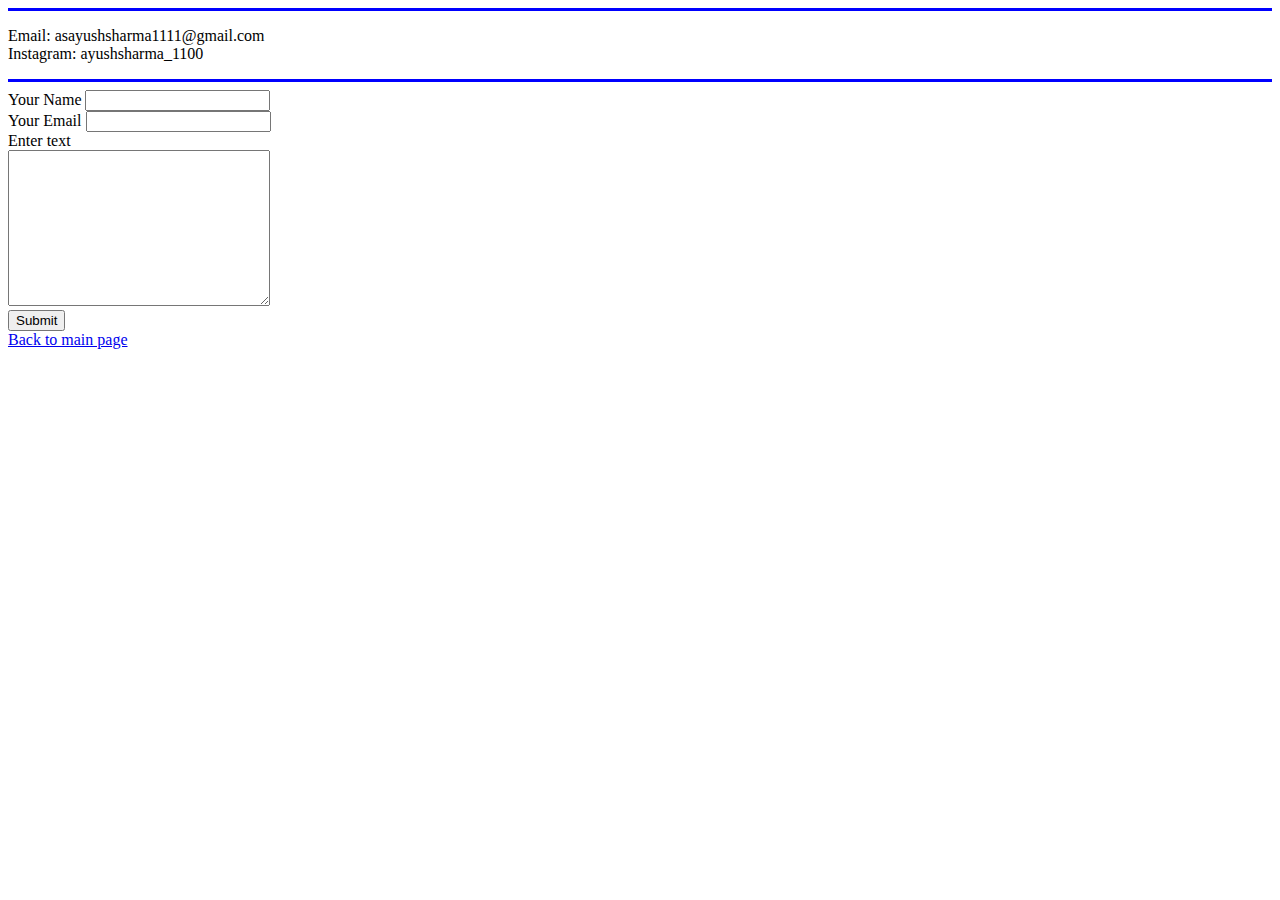
<file: contact.html>
<!DOCTYPE html>
<html lang="en" dir="ltr">
  <head>
    <meta charset="utf-8">
    <title>Ayush's Contacts</title>
  </head>
  <body>
    <hr size="3px" color="blue">
    <p>
        Email: asayushsharma1111@gmail.com <br>
        Instagram: ayushsharma_1100
    </p>
    <hr size="3px" color="blue">
    <form action="mailto:mailforcode721@gmail.com" method="post" enctype="text/plain">
      <label>Your Name</label>
      <input type="text" name="Name"><br>
      <label>Your Email</label>
      <input type="email" name="Email"><br>
      <label>Enter text</label><br>
      <textarea name="Text" id="" cols="30" rows="10"></textarea><br>
      <input type="submit">
    </form>
    <a href="index.html">Back to main page</a>
  </body>
</html>
</file>
